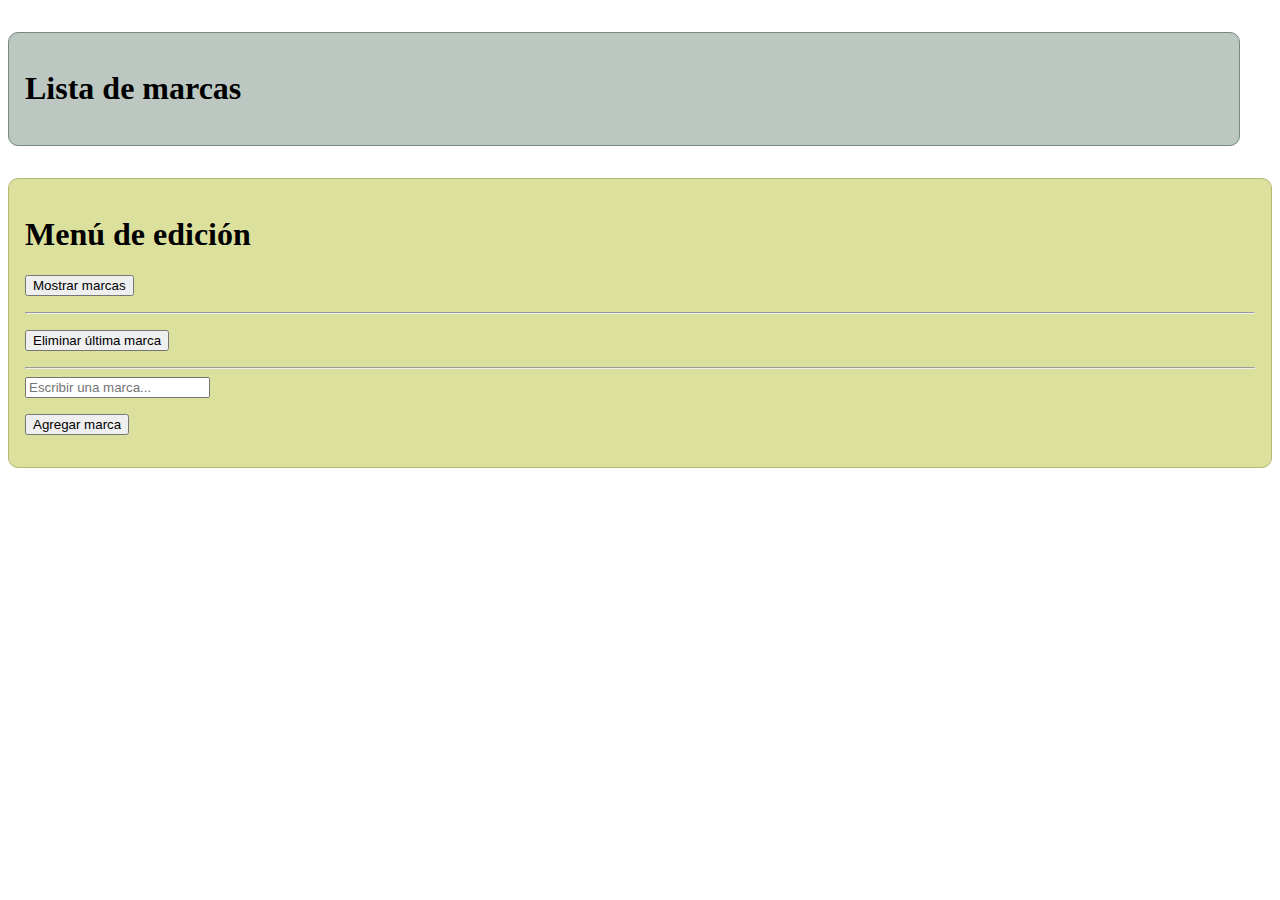
<file: clase12/index.html>
<!DOCTYPE html>
<html lang="en">

<head>
    <meta charset="UTF-8">
    <meta http-equiv="X-UA-Compatible" content="IE=edge">
    <meta name="viewport" content="width=device-width, initial-scale=1.0">
    <title>Ejercicio 3 - Clase 12</title>
    <!-- CSS only -->
    <link href="https://cdn.jsdelivr.net/npm/bootstrap@5.2.0-beta1/dist/css/bootstrap.min.css" rel="stylesheet"
        integrity="sha384-0evHe/X+R7YkIZDRvuzKMRqM+OrBnVFBL6DOitfPri4tjfHxaWutUpFmBp4vmVor" crossorigin="anonymous">
    <link rel="stylesheet" href="css/styles.css">
</head>

<body>

    <div class="container">

        <div class="row justify-content-center">
            <div id="listaMarcas" class="col-6">
                <h1>Lista de marcas</h1>
                <ul class="lista">
                </ul>
            </div>
            <div id="menuEd" class="col-4">
                <h1>Menú de edición</h1>

                <button type="button" id="mostrar" class="btn btn-primary">Mostrar marcas</button>
                <hr>
                <button type="button" id="eliminar" class="btn btn-danger">Eliminar última marca</button>
                <hr>
                <div class="input-group mb-3">

                    <input type="text" id="agregarMarca" class="form-control" aria-label="Sizing example input"
                        aria-describedby="inputGroup-sizing-default" placeholder="Escribir una marca...">
                </div>
                <button type="button" id="agregar" class="btn btn-success">Agregar marca</button>
            </div>
        </div>
    </div>
    <div class="alert alert-danger col-4 " role="alert" style="display: none;"> Error
        <button type="button" id="volver" class="btn btn-primary" style="display: none;">Volver</button>
    </div>









    <script src="https://code.jquery.com/jquery-3.6.0.js"
        integrity="sha256-H+K7U5CnXl1h5ywQfKtSj8PCmoN9aaq30gDh27Xc0jk=" crossorigin="anonymous"></script>
    <script src="js/app.js"></script>
</body>

</html>
</file>
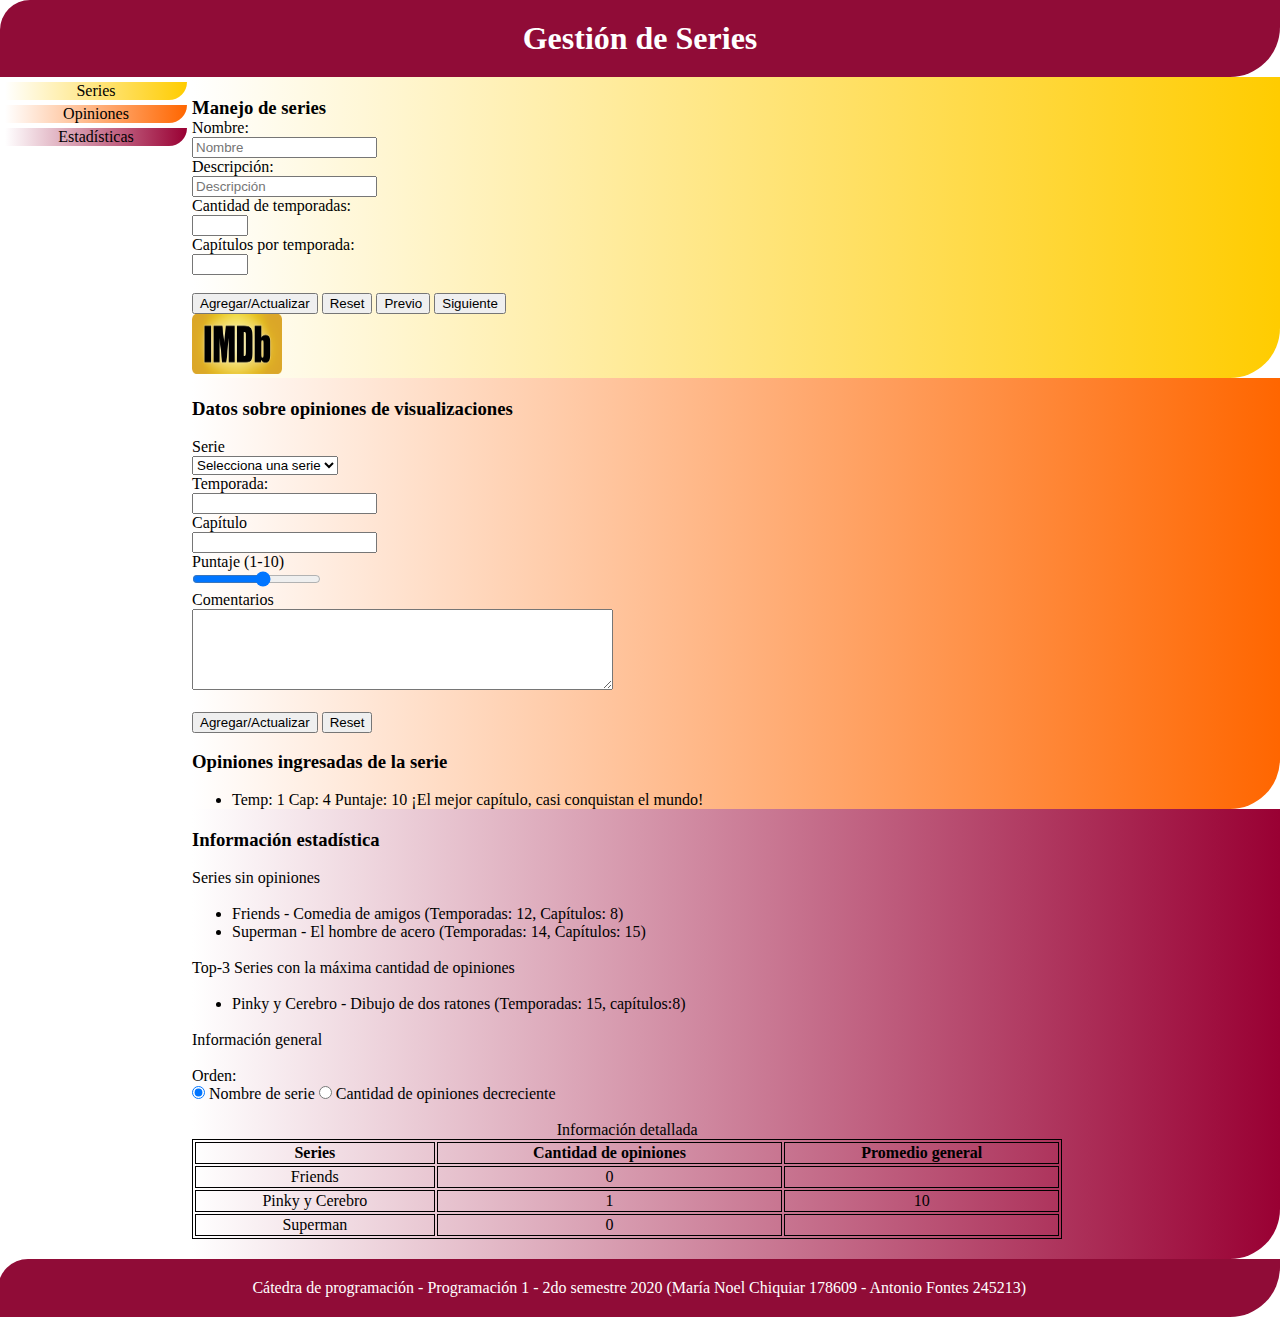
<file: Obligatorio-Programacion1/index.HTML>
<!-- Maria Noel Chiquiar 178609, Antonio Fontes 245213 -->
<!DOCTYPE html>
<html lang="es">

<head>
	<meta charset="utf-8">
	<meta name="viewport" content="width=device-width, initial-scale=1.0">
	<link rel="stylesheet" href="css/estilos.css">
	<script src='js/clases.js'></script>
	<script src='js/funciones.js'></script>

	<title>Obligatorio 1</title>
</head>

<body>
	<!-- Header de página -->
	<header>
		<h1>Gesti&oacute;n de Series</h1>
	</header>

	<!-- Links de navegación -->
	<nav>
		<p id="idLink1">Series</p>
		<p id="idLink2">Opiniones</p>
		<p id="idLink3">Estad&iacute;sticas</p>
	</nav>

	<!-- Parte de arriba / Primera parte-->
	<section id='idSec1'>
		<div>
			<h3>Manejo de series</h3>
			<!-- Formulario, ingreso de datos -->
			<form id="formNombre" action="#" method="post">
				<label for="registroNombre">Nombre:</label>
				<br><input type="text" maxlength="20" id="registroNombre" placeholder="Nombre" required />
				<br><label for="descripcion">Descripci&oacute;n:</label>
				<br><input type="text" maxlength="50" id="descripcion" placeholder="Descripci&oacute;n" required>
				<br><label for="cantTemp">Cantidad de temporadas:</label>
				<br><input type="number" min="1" max="20" id="cantTemp" required>
				<br><label for="capxTemp">Cap&iacute;tulos por temporada:</label>
				<br><input type="number" min="1" max="30" id="capxTemp" required>
				<!-- Botones: -->
				<br><br><input type="button" id="botonAgregar1" value="Agregar/Actualizar">
				<input type="reset" id="botonReset1" value="Reset">
				<input type="button" id="botonPrevio" value="Previo">
				<input type="button" id="botonSiguiente" value="Siguiente">
			</form>

			<a id="imdb" href='https://www.imdb.com/' target='_blank'> <img src='img/imdb.png' alt='IMDb logo'
					style='width:90px; height: 60px;'> </a>

		</div>
	</section>

	<!-- Segunda parte de página -->
	<section id='idSec2'>
		<div>
			<h3>Datos sobre opiniones de visualizaciones</h3>
			<!-- Formulario, ingreso de datos -->
			<form id="formSeries" action="#" method="post">
				<br><label for="series">Serie</label>
				<br><select id='selSeries' name='series'>
					<option value='' selected='selected'>Selecciona una serie</option>
				</select>
				<br><label for="numTemporada">Temporada:</label>
				<br><input type="number" min="1" id="numTemporada" required>
				<br><label for="numCap">Cap&iacute;tulo</label>
				<br><input type="number" min="1" id="numCap" required>
				<br><label for='puntaje'>Puntaje (1-10)</label>
				<br><input type='range' id='puntaje' name='puntaje' min='1' max='10' required>
				<br><label for='coment'>Comentarios</label>
				<br><textarea id='coment' cols='50' rows='5' required></textarea>
				<br><br><input type="button" id="botonAgregar2" value="Agregar/Actualizar">
				<input type="reset" id="botonReset2" value="Reset">
			</form>
			<!-- Despliegue de datos obtenidos-->
			<br>
			<h3>Opiniones ingresadas de la serie</h3>
			<br>
			<ul id='opIngr'>
				<li>Temp: 1 Cap: 4 Puntaje: 10 ¡El mejor cap&iacute;tulo, casi conquistan el mundo!</li>
			</ul>
		</div>
	</section>

	<!-- Tercera parte de página -->
	<section id='idSec3'>
		<div>
			<h3>Informaci&oacute;n estad&iacute;stica</h3>
			<br>
			<p>Series sin opiniones</p>
			<!-- Listas -->
			<br>
			<ul id='idLista'>
				<li>Friends - Comedia de amigos (Temporadas: 12, Cap&iacute;tulos: 8)</li>
				<li>Superman - El hombre de acero (Temporadas: 14, Cap&iacute;tulos: 15)</li>
			</ul>
			<br>
			<p>Top-3 Series con la m&aacute;xima cantidad de opiniones</p>
			<br>
			<ul id='listaTop'>
				<li>Pinky y Cerebro - Dibujo de dos ratones (Temporadas: 15, cap&iacute;tulos:8)</li>
			</ul>
			<!-- Despliegue de info mediante tabla y pregunta con botones -->
			<br>
			<p>Informaci&oacute;n general</p>
			<br>
			<p>Orden:</p>
			<form id="formOpiniones" action="#" method="post">
				<input type="radio" id="nombSerie" name="orden" value="1" checked>
				<label for='numeroRadio'>Nombre de serie</label>
				<input type="radio" id="opDec" name="orden" value="2">
				<label for='nombreRadio'>Cantidad de opiniones decreciente</label>
			</form>
			<!-- CENTRAR -->
			<br>
			<table id='idTabla'>
				<caption>Informaci&oacute;n detallada</caption>
				<thead>
					<tr>
						<th>Series</th>
						<th>Cantidad de opiniones</th>
						<th>Promedio general</th>
					</tr>
				</thead>
				<tbody>
					<tr>
						<td>Friends</td>
						<td>0</td>
						<td></td>
					</tr>
					<tr>
						<td>Pinky y Cerebro</td>
						<td>1</td>
						<td>10</td>
					</tr>
					<tr>
						<td>Superman</td>
						<td>0</td>
						<td></td>
					</tr>
				</tbody>
			</table>
		</div>
	</section>

	<!-- Pie de página -->
	<footer id="idPie">
		<p>C&aacute;tedra de programaci&oacute;n - Programaci&oacute;n 1 - 2do semestre 2020 (Mar&iacute;a Noel Chiquiar
			178609 - Antonio Fontes 245213)</p>
	</footer>

</body>

</html>
</file>
<file: clase12/css/styles.css>
#listaMarcas {
	border: 1px solid #748a7e;
	border-radius: 10px;
	background-color: #bbc7c0;
	padding: 1rem;

	margin: 2rem 2rem 0 0;
}

#menuEd {
	background-color: #dce09d;
	border: 1px solid #b5ba73;
	border-radius: 10px;
	padding: 1rem;
	margin-top: 2rem;
}

.btn {
	margin: 1rem 0 1rem 0;
	display: block;
}

.container {
	z-index: -1;
}

.alert {
	position: fixed;
	top: 50%;
	left: 50%;
	-webkit-transform: translate(-50%, -50%);
	transform: translate(-50%, -50%);
	z-index: 10;
}

#volver {
	display: inline-block;
	margin: 1rem 0 1rem 4rem;
}
</file>
<file: Obligatorio-Programacion1/css/estilos.css>
/* Maria Noel Chiquiar 178609, Antonio Fontes 245213 */
* {
	margin: 0;
} /* Se aplica a todo el documento */

header {
	text-align: center;
	color: white;
	background-color: #900c37;
	border-bottom-right-radius: 50px;
	border-top-left-radius: 30px;
	background: #900c37;
	text-align: center;
	padding: 20px;
}

/* Area de links */
nav {
	width: 15%;
	float: left;
}
/* Primer link */
#idLink1 {
	background-image: linear-gradient(to left, rgb(255, 204, 0), rgb(255, 255, 255));
	border-bottom-right-radius: 50px;
	text-align: center;
	margin: 5px;
	display: block;
}
/* Segundo link */
#idLink2 {
	background-image: linear-gradient(to left, rgb(255, 102, 0), rgb(255, 255, 255));
	border-bottom-right-radius: 50px;
	text-align: center;
	margin: 5px;
	display: block;
}
/* Tercer link */
#idLink3 {
	background-image: linear-gradient(to left, rgb(153, 0, 51), rgb(255, 255, 255));
	border-bottom-right-radius: 50px;
	text-align: center;
	margin: 5px;
	display: block;
}

/* SECCIONES (PARTES) DE LA PÁGINA */
/* Sección 1 */
#idSec1 {
	background-image: linear-gradient(to left, rgb(255, 204, 0), rgb(255, 255, 255));
	width: 85%;
	float: right;
	border-bottom-right-radius: 50px;
	padding: 20px 0px 0px 0px;
	display: block;
}
/* Sección 2 */
#idSec2 {
	background-image: linear-gradient(to left, rgb(255, 102, 0), rgb(255, 255, 255));
	float: right;
	width: 85%;
	border-bottom-right-radius: 50px;
	padding: 20px 0px 0px 0px;
	display: block;
}
/* Sección 3 */
#idSec3 {
	background-image: linear-gradient(to left, rgb(153, 0, 51), rgb(255, 255, 255));
	float: right;
	width: 85%;
	border-bottom-right-radius: 50px;
	padding: 20px 0px 20px 0px;
	display: block;
}

/* Tabla de info */
table {
	width: 80%;
}
table,
th,
td {
	border: 1px solid black;
	text-align: center;
}

/* Pie de página */
#idPie {
	text-align: center;
	color: white;
	background-color: #900c37;
	border-bottom-right-radius: 50px;
	border-top-left-radius: 30px;
	float: right;
	width: 97%;
	padding: 20px;
}
@media screen and (max-width: 600px) {
	nav {
		width: 100%;
		height: auto;
		position: relative;
	}
}
</file>
